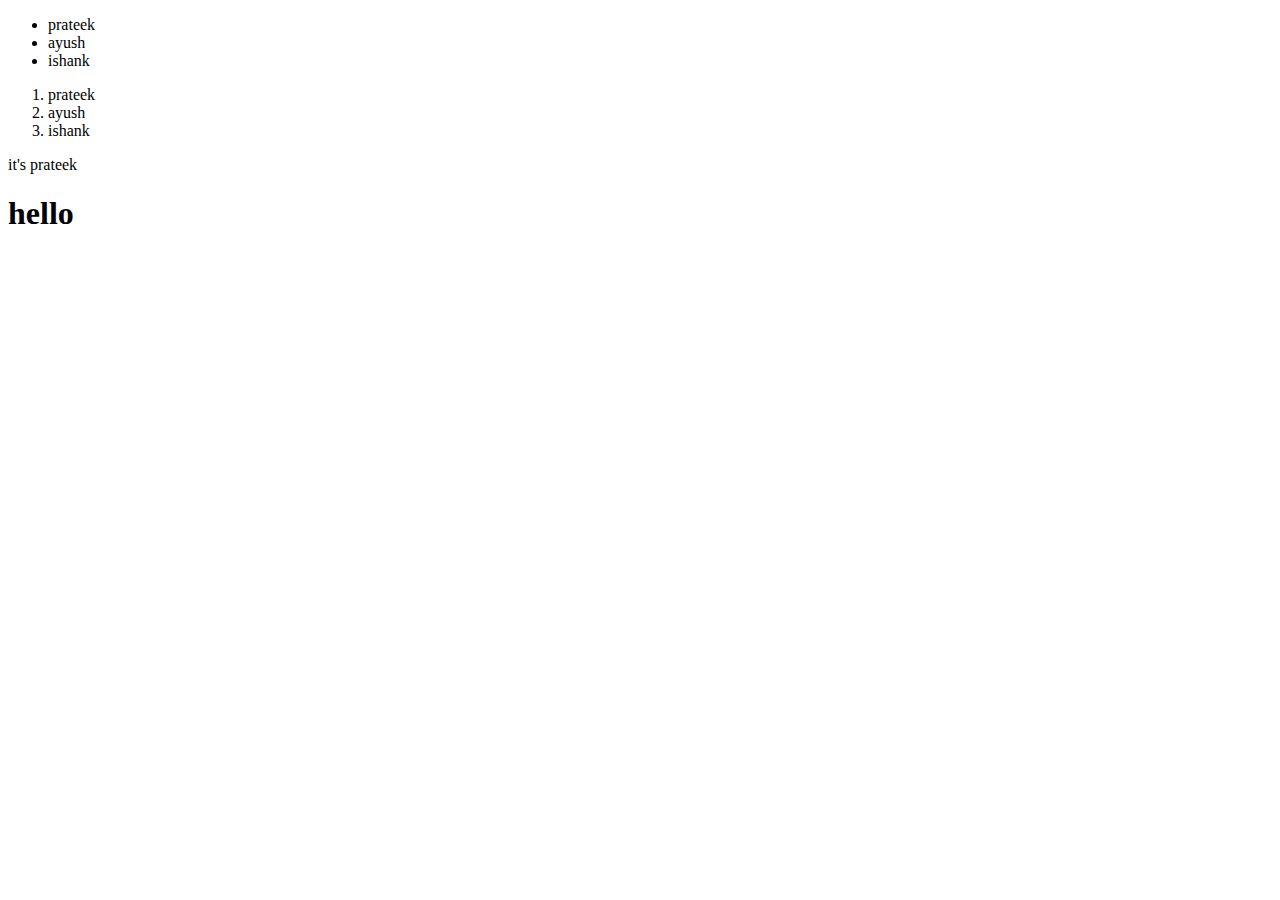
<file: p1.html>
<!DOCTYPE html>
<html>
<title> order </title>
<body>
    <ul>
        <li> prateek</li>
        <li> ayush </li>
        <li> ishank </li>
    </ul>
    <ol>
            <li> prateek</li>
            <li> ayush </li>
            <li> ishank </li>
        </ol>
        <p> it's prateek
            <h1> hello </h1>
    </body>
    </html>
</file>
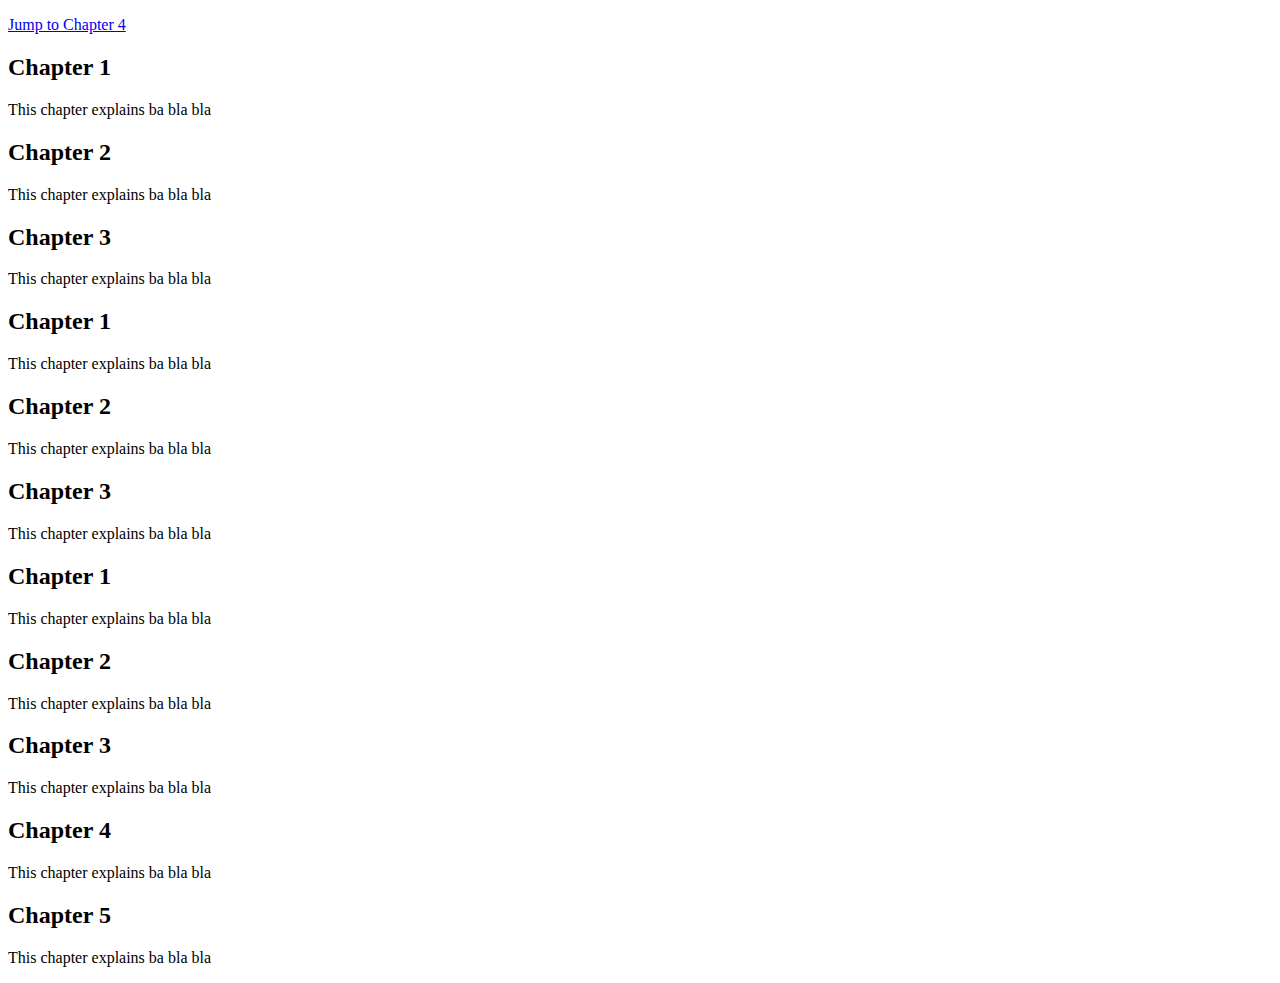
<file: p10.html>
<!DOCTYPE html>
<html>
<body>

<p><a href="#C4">Jump to Chapter 4</a></p>

<h2>Chapter 1</h2>
<p>This chapter explains ba bla bla</p>

<h2>Chapter 2</h2>
<p>This chapter explains ba bla bla</p>

<h2>Chapter 3</h2>
<p>This chapter explains ba bla bla</p>

<h2>Chapter 1</h2>
<p>This chapter explains ba bla bla</p>

<h2>Chapter 2</h2>
<p>This chapter explains ba bla bla</p>

<h2>Chapter 3</h2>
<p>This chapter explains ba bla bla</p>

<h2>Chapter 1</h2>
<p>This chapter explains ba bla bla</p>

<h2>Chapter 2</h2>
<p>This chapter explains ba bla bla</p>

<h2>Chapter 3</h2>
<p>This chapter explains ba bla bla</p>

<h2 id="C4">Chapter 4</h2>
<p>This chapter explains ba bla bla</p>

<h2>Chapter 5</h2>
<p>This chapter explains ba bla bla</p>
</file>
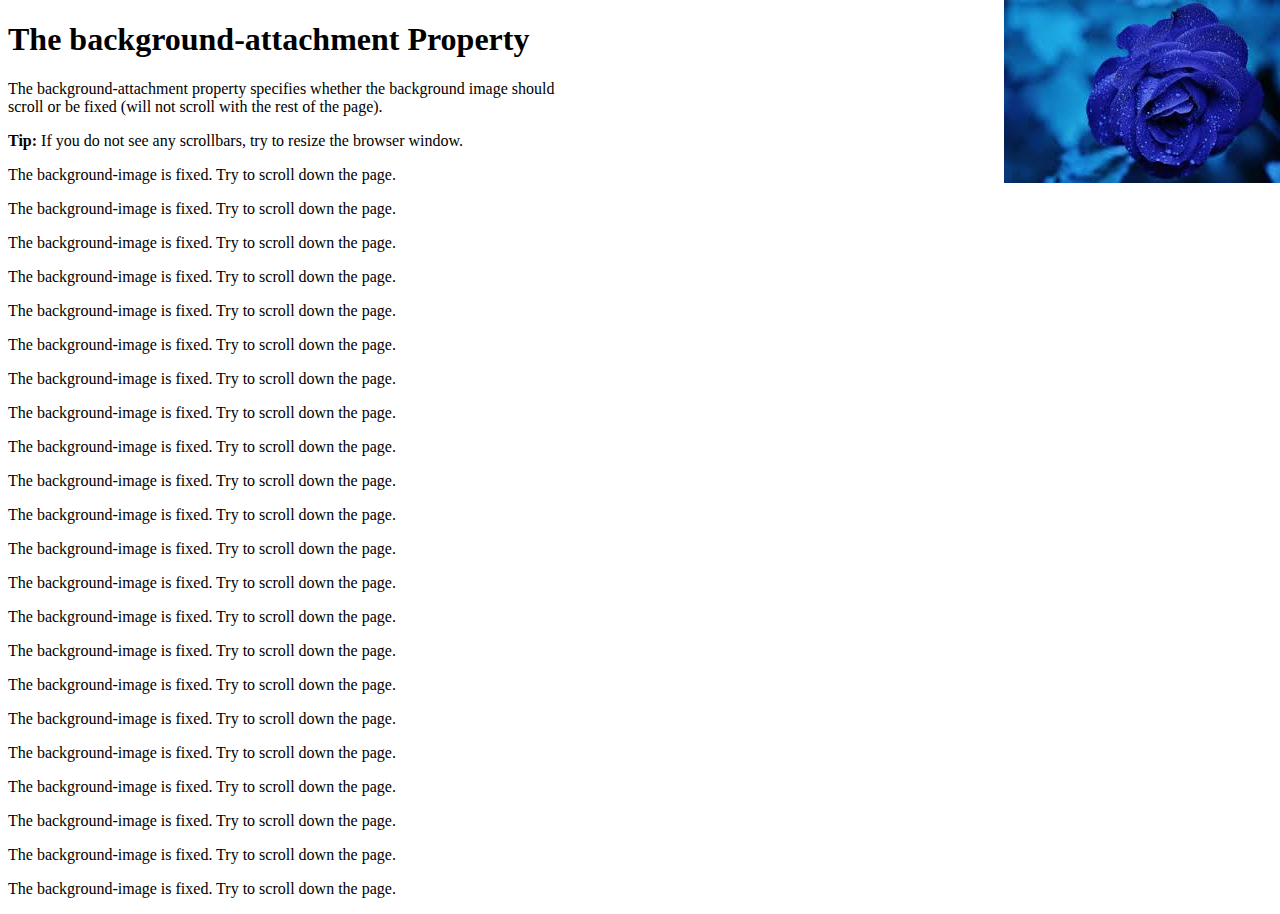
<file: p12.html>
<!DOCTYPE html>
<html>
<head>
<style>
body {
  background-image: url("h2.jpg");
  background-repeat: no-repeat;
  background-position: right top;
  margin-right: 700px;
  background-attachment: fixed;
}
</style>
</head>
<body>

<h1>The background-attachment Property</h1>

<p>The background-attachment property specifies whether the background image should scroll or be fixed (will not scroll with the rest of the page).</p>

<p><strong>Tip:</strong> If you do not see any scrollbars, try to resize the browser window.</p>

<p>The background-image is fixed. Try to scroll down the page.</p>
<p>The background-image is fixed. Try to scroll down the page.</p>
<p>The background-image is fixed. Try to scroll down the page.</p>
<p>The background-image is fixed. Try to scroll down the page.</p>
<p>The background-image is fixed. Try to scroll down the page.</p>
<p>The background-image is fixed. Try to scroll down the page.</p>
<p>The background-image is fixed. Try to scroll down the page.</p>
<p>The background-image is fixed. Try to scroll down the page.</p>
<p>The background-image is fixed. Try to scroll down the page.</p>
<p>The background-image is fixed. Try to scroll down the page.</p>
<p>The background-image is fixed. Try to scroll down the page.</p>
<p>The background-image is fixed. Try to scroll down the page.</p>
<p>The background-image is fixed. Try to scroll down the page.</p>
<p>The background-image is fixed. Try to scroll down the page.</p>
<p>The background-image is fixed. Try to scroll down the page.</p>
<p>The background-image is fixed. Try to scroll down the page.</p>
<p>The background-image is fixed. Try to scroll down the page.</p>
<p>The background-image is fixed. Try to scroll down the page.</p>
<p>The background-image is fixed. Try to scroll down the page.</p>
<p>The background-image is fixed. Try to scroll down the page.</p>
<p>The background-image is fixed. Try to scroll down the page.</p>
<p>The background-image is fixed. Try to scroll down the page.</p>

</body>
</html>
</file>
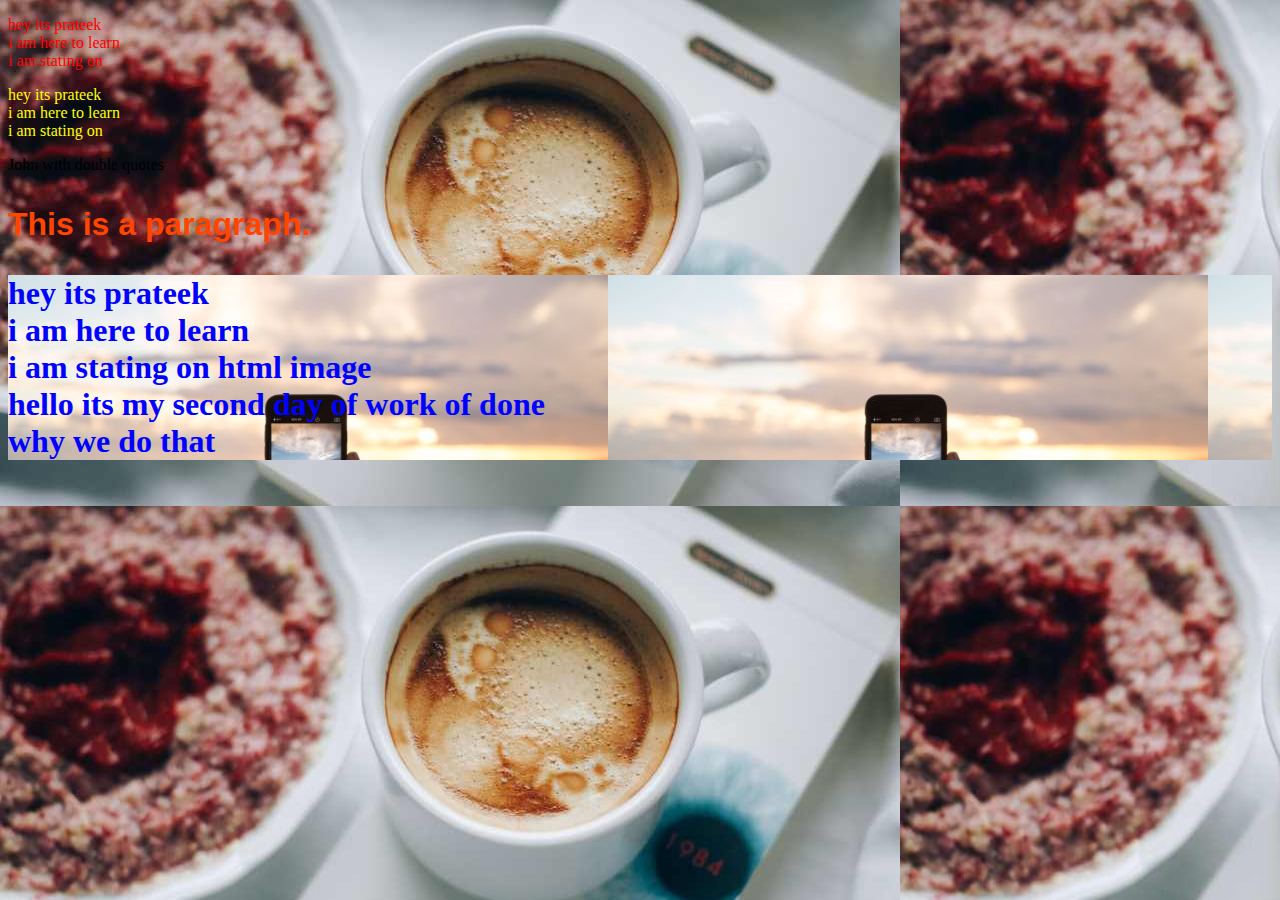
<file: p2.html>
<!DOCTYPE html>
<html>
<title> work </title>
<body style="background-image: url('c2.jpg')">

<p style=color:red>hey its prateek <br> i am here to learn <br>  i am stating on</p>
<p style=color:yellow>hey its prateek <br> i am here to learn <br>  i am stating on</p>
<p title='John "ShotGun" Nelson'>John with double quotes</p>
<h1 style="color:orangered">
    <p style="font-family:sans-serif;">This is a paragraph.</p>




    <p style= "background-image: url('c3.jpg'); color:blue;" > hey its prateek <br> i am here to learn <br>  i am stating on html image <br> hello its my second day of work of done <br>  why we do that </p>

    </body>
    </html>
</file>
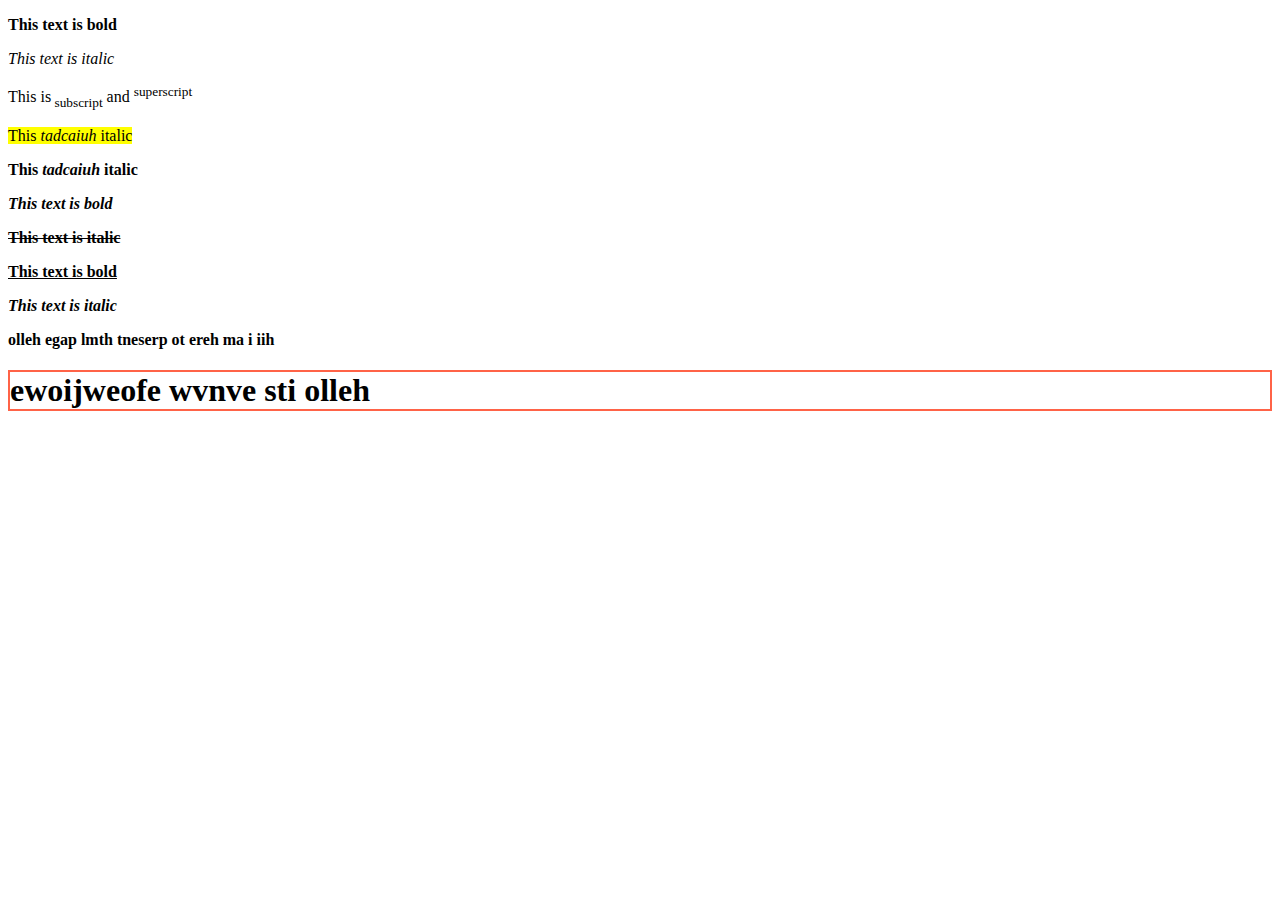
<file: p3.html>
<!DOCTYPE html>
<html>
    <title> 3rd page</title>
<body>

<p><b>This text is bold</b></p>
<p><i>This text is italic</i></p>
<p>This is<sub> subscript</sub> and <sup>superscript</sup></p>
<p><mark>This <i>tadcaiuh</i> italic</mark></p>
<p><strong>This <i>tadcaiuh</i> italic</mark></p>
<p><em>This text <i>is bold</i></em></p>
<p><del>This text is italic</del></p>
<p><ins>This text is bold</ins></p>
<p><i>This text is italic</i></p>
<bdo dir="rtl"> hii i am here to present html page hello </bdo>
<h1 style="border:2px solid Tomato;"> <bdo dir="rtl"> hello its evnvw efoewjiowe</bdo></h1>
</body>
</html>
</file>
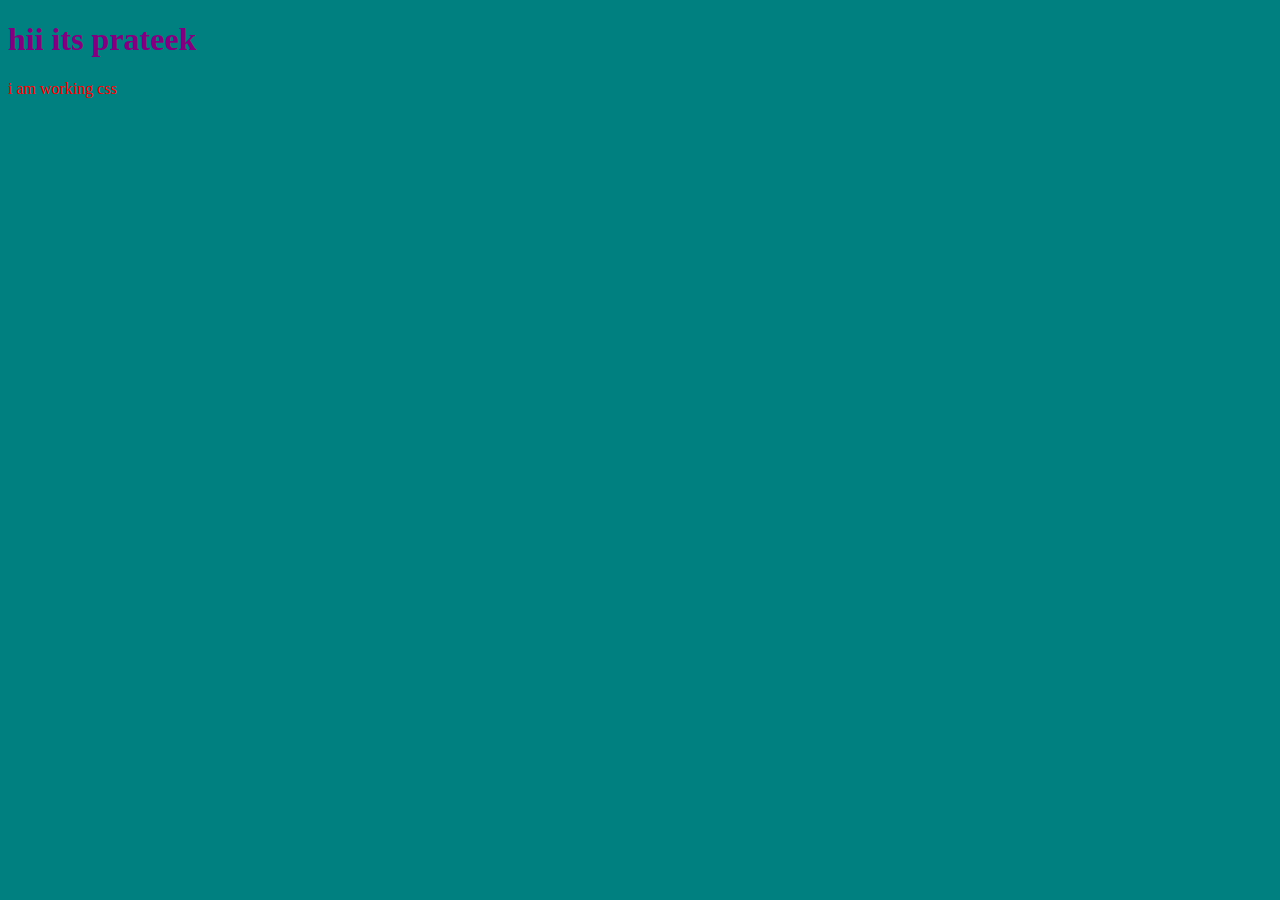
<file: p4.html>
<!DOCTYPE html>
<html>
<title>4th page</title>
<head>
<style>

body {background-color: teal}
h1 {color: purple}
p {color: red}

</style>
</head>    
<body>

    <h1> hii its prateek</h1>  
    <p>i am working css </p>  
</body>



</html>
</file>
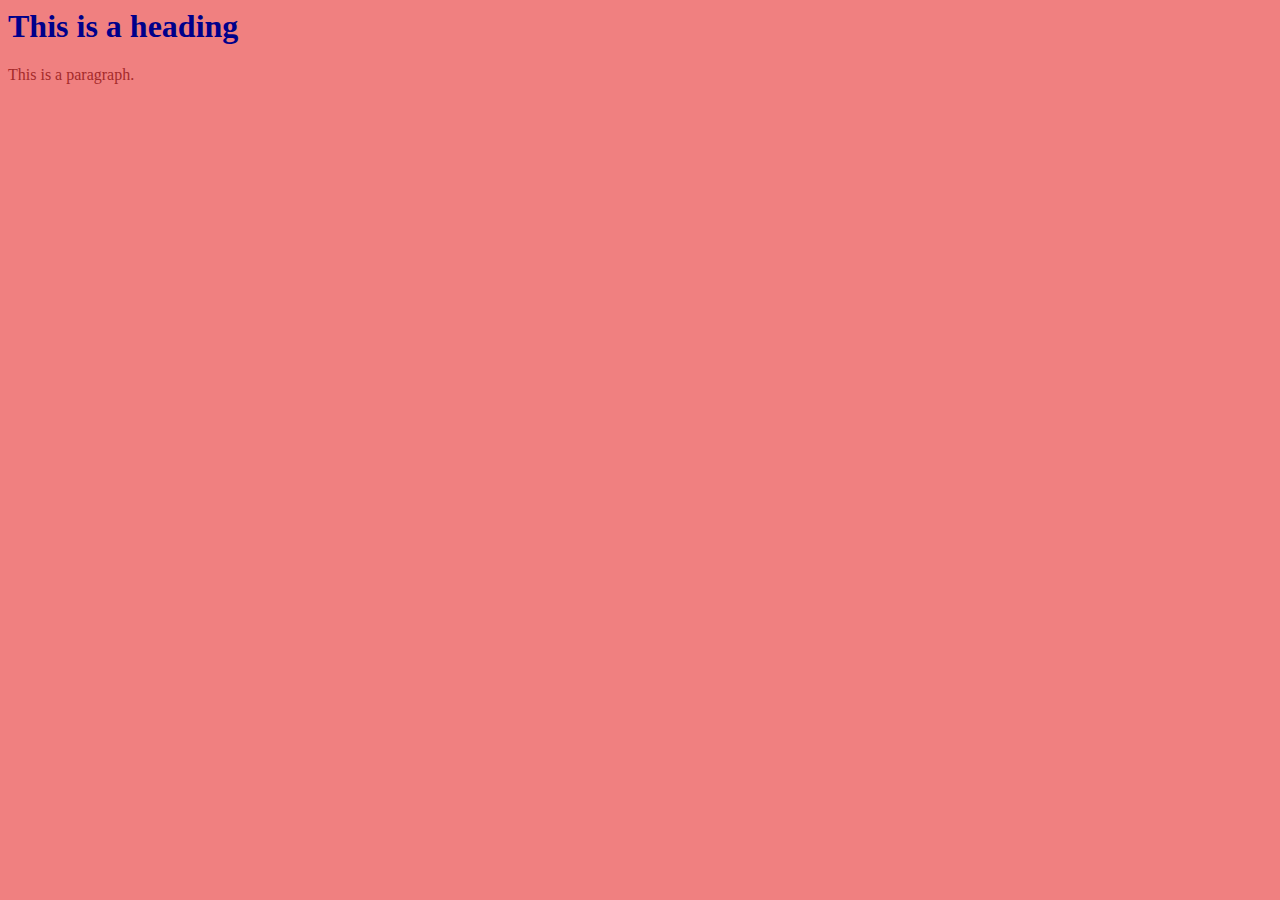
<file: p5.html>
<!--<!DOCTYPE html>
<html>
<title> 5th</title>
<head>
<link rel="stylesheet" href="styles.css" >
</head>
<body>
<h1>hello world</h1>
<p>hello am here to resent </p>

    </body>
    </html>
-->
<DOCTYPE html>
    <title>5th</title>
<html>
<head>
  <link rel="stylesheet" href="styles.css">
</head>
<body>

<h1>This is a heading</h1>
<p>This is a paragraph.</p>

</body>
</html>
</file>
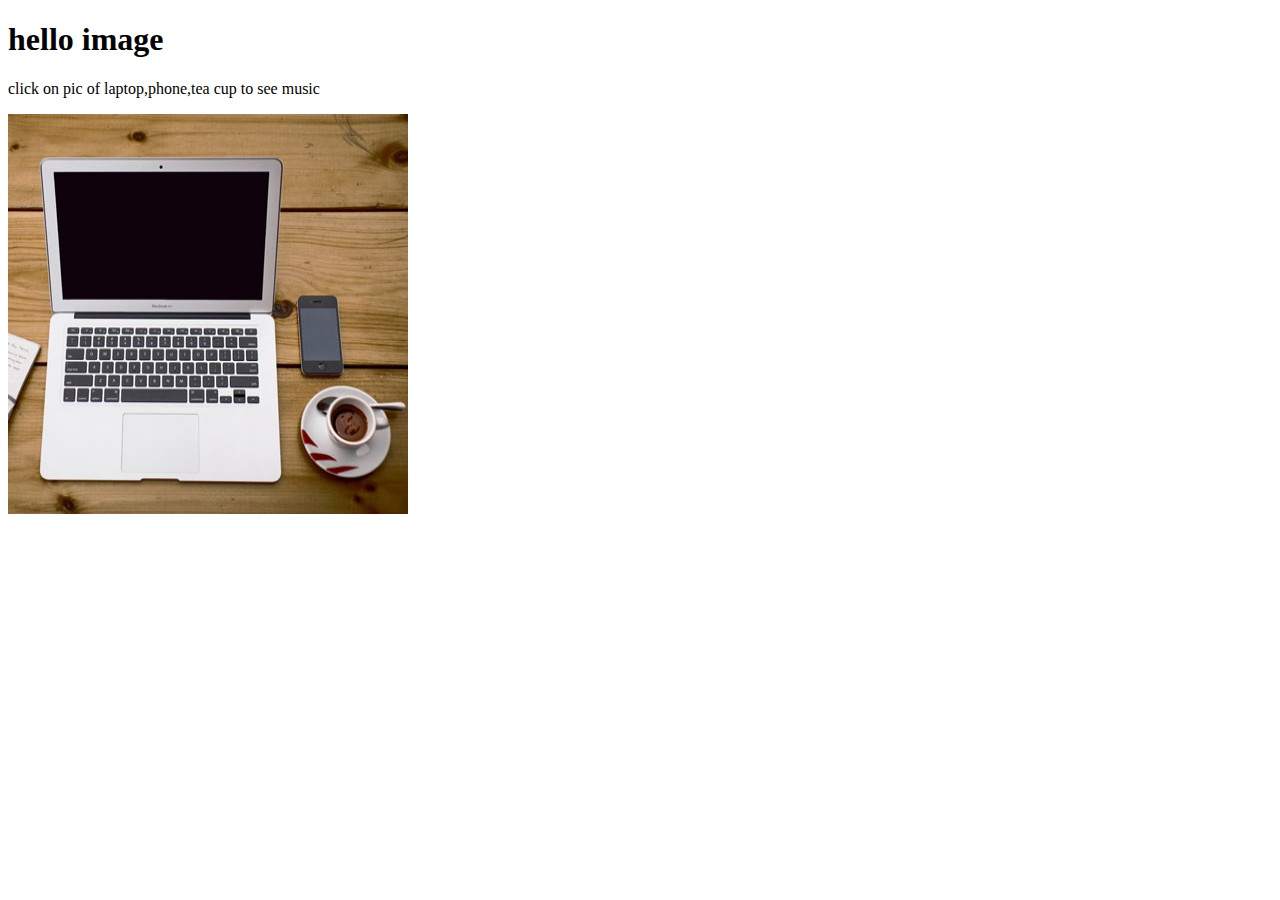
<file: p7.html>
<!DOCTYPE html>
<html>
<body>
    <h1>hello image</h1>
    <p>click on pic of laptop,phone,tea cup to see music</p>
    <img src="workplace.jpg" alt="workplace image" usemap="#workmap" width="400" height="400">

    <map name="workmap">
            <area shape="rect" coords="34,44,270,350" alt="Computer" href="computer.html">
    </map>


</html>
</file>
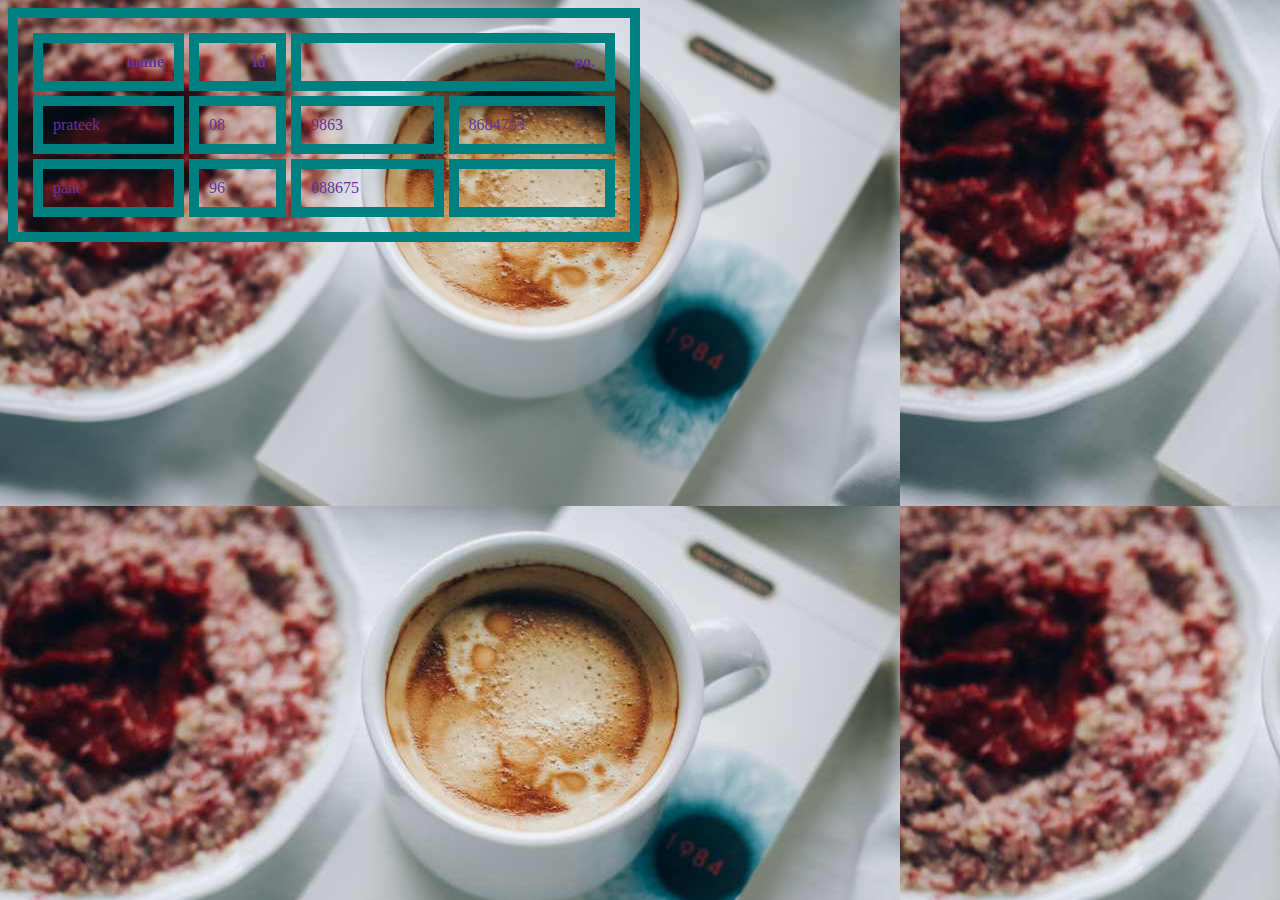
<file: p8.html>
<!DOCTYPE html>
<html>
<title> work </title>
<head>
<style>
    table,th,td
    {
        border: 10px solid teal;
        padding: 10px;
    } 
    th {
        text-align: right;
    }
    table ,td {
        border-spacing: 5px;
    }


</style>
</head>

<body style="background-image: url('c2.jpg'); color:rebeccapurple">
<table style="width: 50%">
    <tr><b>
        <th> name</th>
        <th>id</th>
        <th colspan="3">no.</th>
    </tr></b>
    <tr>
        <td>prateek</td>
        <td>08</td>
        <td>9863</td>
        <td>8684753</td>
    </tr>
    <tr>
        <td>pant</td>
        <td>96</td>
        <td>088675</td>
        <td></td>
    </tr>

</table>

    <!--p style= "background-image: url('c3.jpg'); color:blue;" > hey its prateek <br> i am here to learn <br>  i am stating on html image <br> hello its my second day of work of done <br>  why we do that </p-->

</body>
</html>
</file>
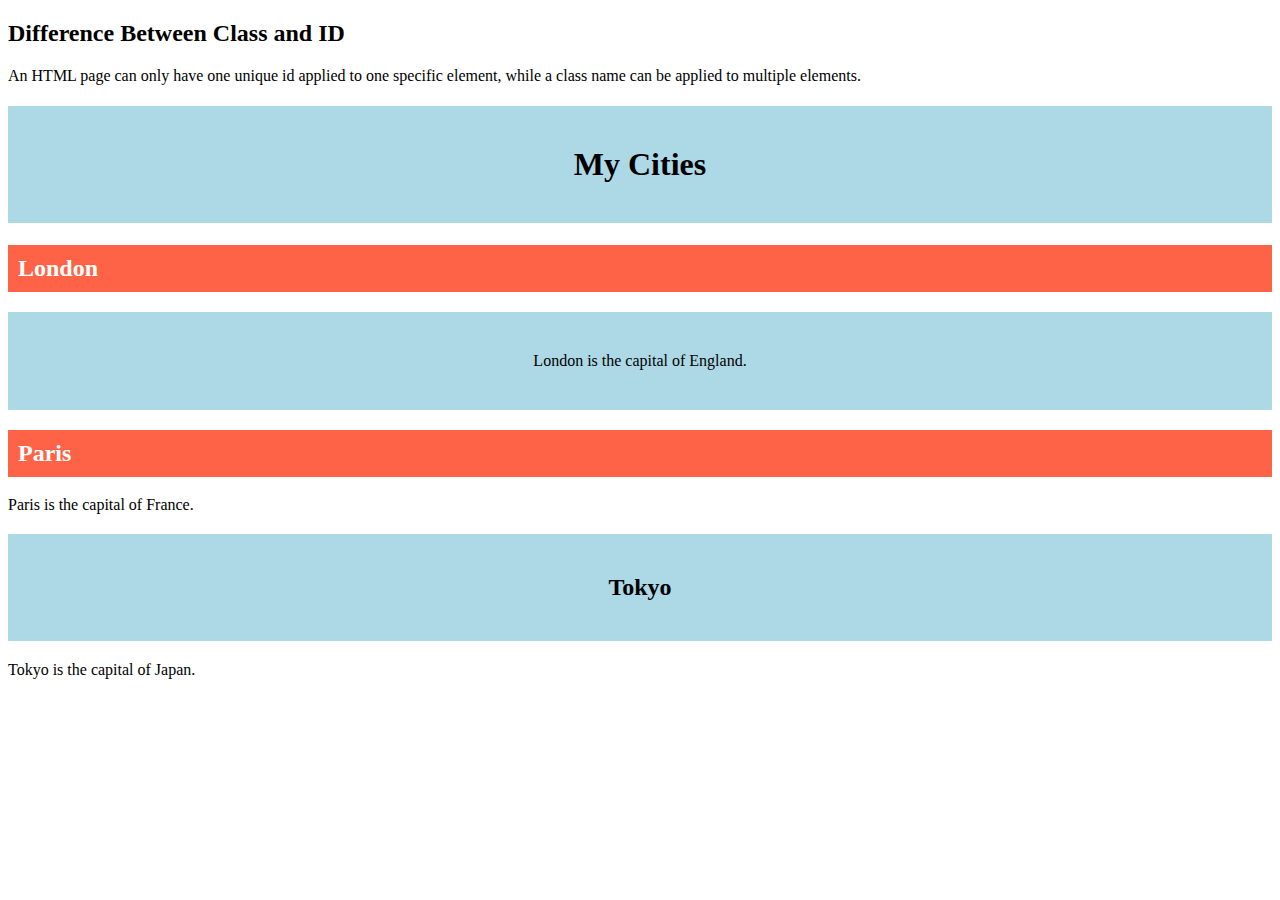
<file: p9.html>
<!DOCTYPE html>
<html>
<head>
<style>
/* Style the element with the id "myHeader" */
#myHeader {
  background-color: lightblue;
  color: black;
  padding: 40px;
  text-align: center;
}

/* Style all elements with the class name "city" */
.city {
  background-color: tomato;
  color: white;
  padding: 10px;
} 
</style>
</head>
<body>

<h2>Difference Between Class and ID</h2>
<p>An HTML page can only have one unique id applied to one specific element, while a class name can be applied to multiple elements.</p>

<!-- A unique element -->
<h1 id="myHeader">My Cities</h1>

<!-- Multiple similar elements -->
<h2 class="city">London</h2>
<p id = "myHeader">London is the capital of England.</p>

<h2 class="city">Paris</h2>
<p>Paris is the capital of France.</p>

<h2 class="city"; id  ="myHeader">Tokyo</h2>
<p>Tokyo is the capital of Japan.</p>

</body>
</html>
</file>
<file: styles.css>
/*
body {
    background-color: aquamarine
}
h1 {
    color: darkblue
}

p {
    color: indigo
}
*/
body {
    background-color: lightcoral
}
h1 {
    color: darkblue
    
}

p {
    color: brown
}
</file>
